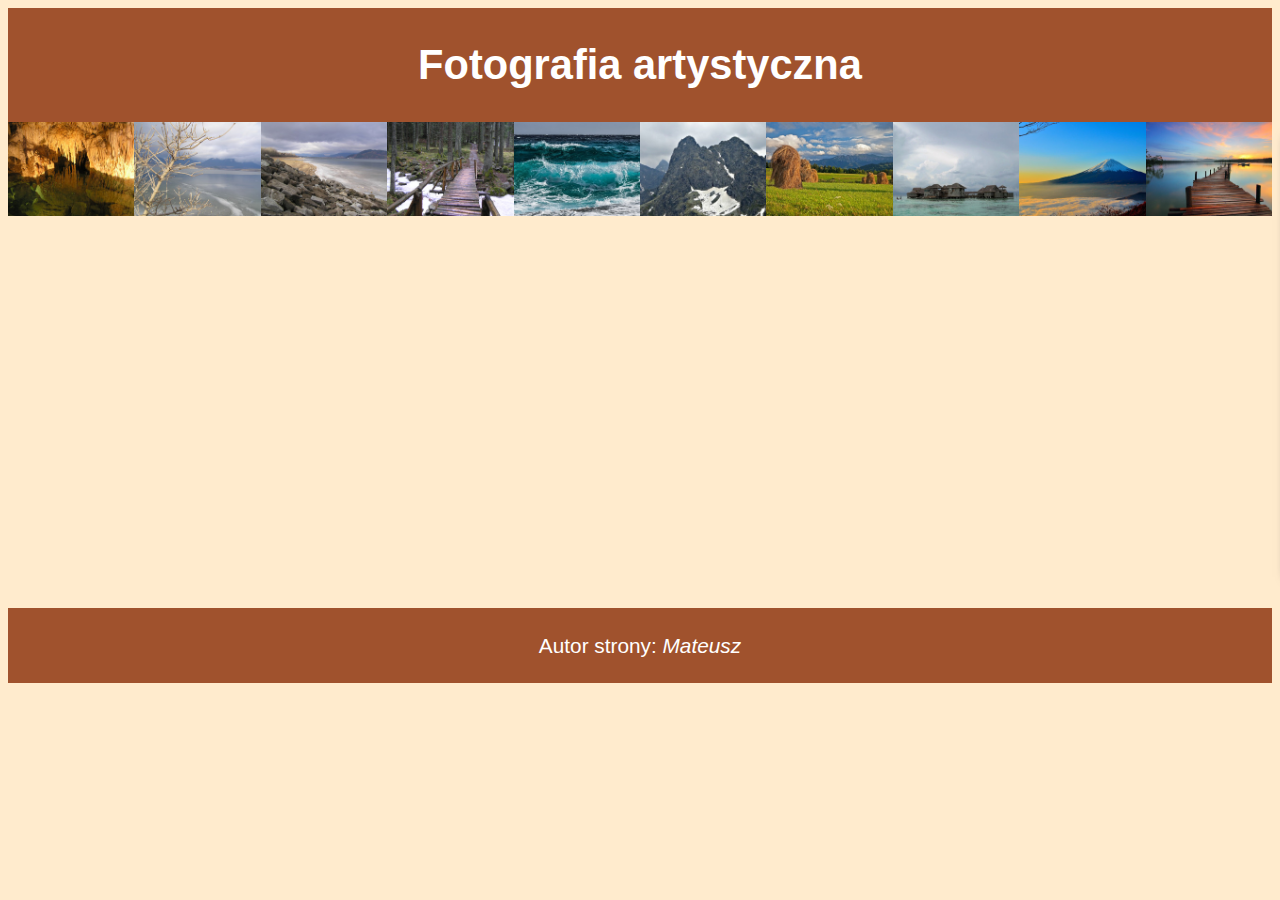
<file: index.html>
<!DOCTYPE html>
<html lang="pl">
<head>
    <meta charset="UTF-8">
    <meta name="viewport" content="width=device-width, initial-scale=1.0">
    <title>Fotografia</title>
    <link rel="stylesheet" href="style.css">
</head>
<body>
    <header>
<h1>Fotografia artystyczna</h1>
    </header>
    <section id="obrazy">
       <img src="1.jpg" alt="obrazy do sprzedaży" title="1.jpg"> 
       <img src="2.jpg" alt="obrazy do sprzedaży" title="2.jpg"> 
       <img src="3.jpg" alt="obrazy do sprzedaży" title="3.jpg"> 
       <img src="4.jpg" alt="obrazy do sprzedaży" title="4.jpg"> 
       <img src="5.jpg" alt="obrazy do sprzedaży" title="5.jpg"> 
       <img src="6.jpg" alt="obrazy do sprzedaży" title="6.jpg"> 
       <img src="7.jpg" alt="obrazy do sprzedaży" title="7.jpg"> 
       <img src="8.jpg" alt="obrazy do sprzedaży" title="8.jpg"> 
       <img src="9.jpg" alt="obrazy do sprzedaży" title="9.jpg"> 
       <img src="10.jpg" alt="obrazy do sprzedaży" title="10.jpg"> 
       
    </section>
    <main>
        <section id="lewy">
<h3>Zamówienie</h3>
<form>
<label for="plik">Wybierz obraz</label>
<input type="file" name="plik" id="plik"><br>
<label for="kopia">Liczba Kopii</label>
<input type="number" name="kopia" id="kopia">
<br>

<label>
    <input type="radio" name="papier"checked>
    Papier błyszczący
  </label>
  <br>
  <label>
    <input type="radio" name="papier">
    Papier matowy
    <br>
<button id="przycisk" onclick="Skrypt()">Dodaj do koszyka</button>
</form>
        </section>
        <section id="prawy">
            <nav>
<ul>
    <li> <a href="regulamin.html"> Regulamin</a></li>
    <li> <a href="uslugi.html"> Usługi</a></li>
    <li> <a href="https://pixabay.com"> Zdjęcia</a></li>
</ul>
            </nav>

            <section id="dol">
                <h3>
                    Koszyk
                </h3>
                <div>

                </div>
            </section>
        </section>
    </main>
    <footer>
<p>Autor strony: <em>Mateusz</em></p>
    </footer>
</body>
</html>
</file>
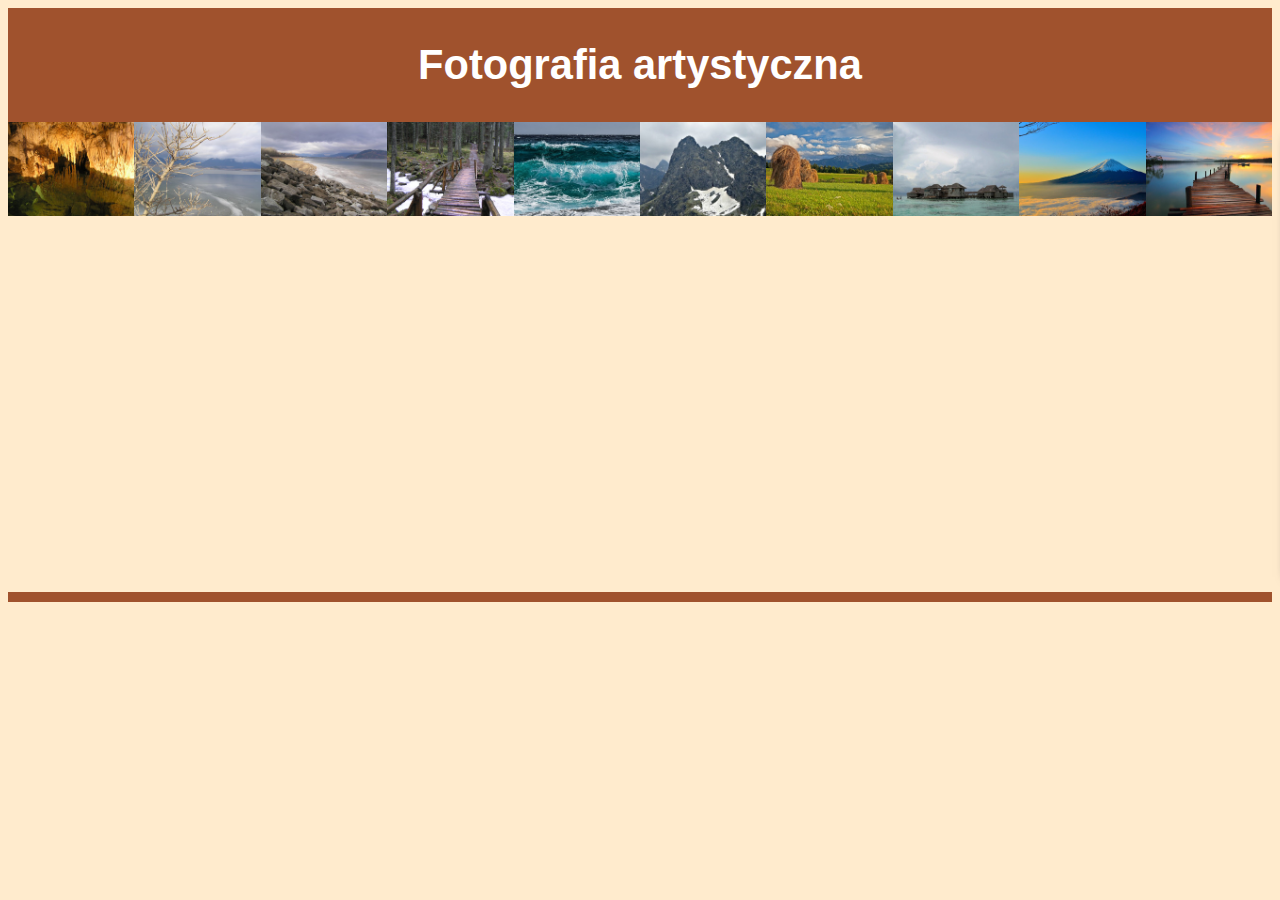
<file: zamowienie.html>
<!DOCTYPE html>
<html lang="pl">
<head>
    <meta charset="UTF-8">
    <meta name="viewport" content="width=device-width, initial-scale=1.0">
    <title>Fotografia</title>
    <link rel="stylesheet" href="style.css">
</head>
<body>
    <header>
<h1>Fotografia artystyczna</h1>
    </header>
    <section id="obrazy">
       <img src="1.jpg" alt="obrazy do sprzedaży" title="1.jpg"> 
       <img src="2.jpg" alt="obrazy do sprzedaży" title="2.jpg"> 
       <img src="3.jpg" alt="obrazy do sprzedaży" title="3.jpg"> 
       <img src="4.jpg" alt="obrazy do sprzedaży" title="4.jpg"> 
       <img src="5.jpg" alt="obrazy do sprzedaży" title="5.jpg"> 
       <img src="6.jpg" alt="obrazy do sprzedaży" title="6.jpg"> 
       <img src="7.jpg" alt="obrazy do sprzedaży" title="7.jpg"> 
       <img src="8.jpg" alt="obrazy do sprzedaży" title="8.jpg"> 
       <img src="9.jpg" alt="obrazy do sprzedaży" title="9.jpg"> 
       <img src="10.jpg" alt="obrazy do sprzedaży" title="10.jpg"> 
       
    </section>
    <main>
        <section id="lewy">
<h3>Zamówienie</h3>
<label for="plik">Wybierz obraz</label>
<input type="image" name="plik" id="plik"><br>
<label for="kopia">Liczba Kopii</label>
<input type="number" name="kopia" id="kopia">
<input type="checkbox" name="checked" id="checked" checked>
<input type="checkbox" name="checked2" id="checked2">
        </section>
        <section id="prawy">
            <nav>

            </nav>

            <section id="dol"></section>
        </section>
    </main>
    <footer>

    </footer>
</body>
</html>
</file>
<file: style.css>
*{
    font-family: Arial;

}
body{
    background-color: blanchedalmond;
}
header{
    background-color: sienna;
    color: white;
    padding: 5px;
    text-align: center;
    font-size: 130%;
}
footer{
    background-color: sienna;
    color: white;
    padding: 5px;
    text-align: center;
    font-size: 130%;
}
#lewy{
    background-color: navajowhite;
    margin: 10px;
    padding: 20px;
    width: 35%;
    height: 400px;
    box-shadow: 5px 5px 10px dimgray;

}
nav{
    width: 50%;
    height: 50px;
}
#dol{
    width:50% ;
    height: 420px;
    overflow: auto;
}
form{
    margin-top: 20px;
}
button{
    margin-top: 20px;
}
li{
   display: inline-block;
}
#obrazy img{
    width: 10%;
    float: left;
}
a{
    color: Sienna;
    margin-right: 30px;
}
a:hover{
    color: #4c1900;
}
main{
    display: flex;
}
</file>
